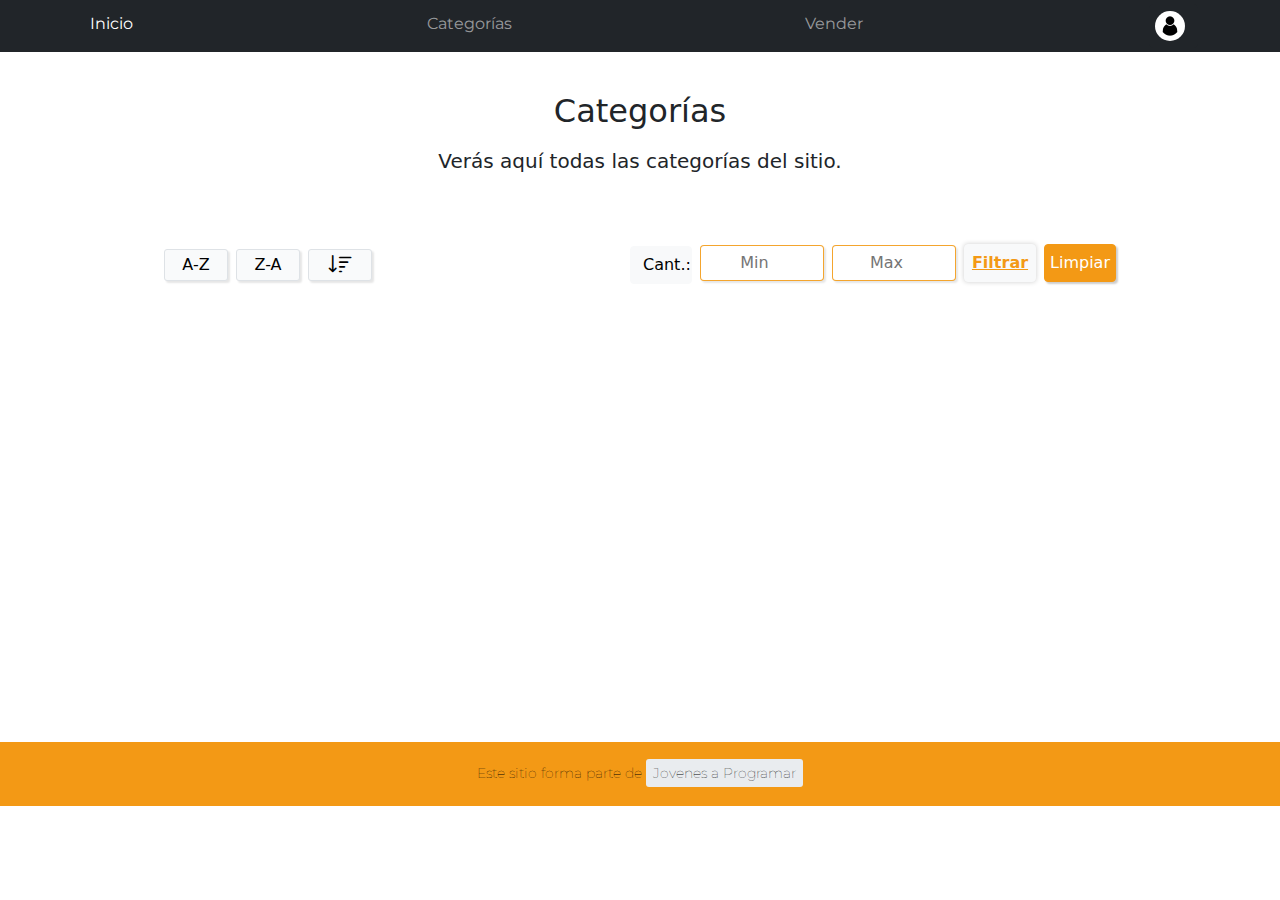
<file: categories.html>
<!DOCTYPE html>
<html lang="es">

<head>
  <meta http-equiv="Content-Type" content="text/html; charset=UTF-8">
  <meta name="viewport" content="width=device-width, initial-scale=1, shrink-to-fit=no">
  <title>eMercado - Todo lo que busques está aquí</title>

  <link href="https://fonts.googleapis.com/css?family=Raleway:300,300i,400,400i,700,700i,900,900i" rel="stylesheet">
  <link rel="stylesheet" href="https://cdn.jsdelivr.net/npm/bootstrap-icons@1.10.5/font/bootstrap-icons.css">
  <link href="css/font-awesome.min.css" rel="stylesheet">
  <link href="css/bootstrap.min.css" rel="stylesheet">
  <link href="css/styles.css" rel="stylesheet">
  <link href="css/categories.css" rel="stylesheet">
  <link rel="stylesheet" href="https://cdnjs.cloudflare.com/ajax/libs/font-awesome/6.4.2/css/all.min.css"
    integrity="sha512-z3gLpd7yknf1YoNbCzqRKc4qyor8gaKU1qmn+CShxbuBusANI9QpRohGBreCFkKxLhei6S9CQXFEbbKuqLg0DA=="
    crossorigin="anonymous" referrerpolicy="no-referrer" />
</head>

<body>

  <!-- START OF NAV SECTION -->


  <nav class="navbar navbar-expand-lg navbar-dark bg-dark p-1">
    <div class="container">
      <button class="navbar-toggler" type="button" data-bs-toggle="collapse" data-bs-target="#navbarNav"
        aria-controls="navbarNav" aria-expanded="false" aria-label="Toggle navigation">
        <span class="navbar-toggler-icon"></span>
      </button>
      <div class="collapse navbar-collapse" id="navbarNav">
        <ul class="navbar-nav w-100 justify-content-between">
          <li class="nav-item">
            <a class="nav-link active" href="index.html">Inicio</a>
          </li>
          <li class="nav-item">
            <a class="nav-link" href="categories.html">Categorías</a>
          </li>
          <li class="nav-item">
            <a class="nav-link" href="sell.html">Vender</a>
          </li>
          <li class="nav-item dropdown">
            <a class="btn btn-dark" data-bs-toggle="dropdown" aria-expanded="false" style="display: flex; gap: 0.3em; padding-left: 0px; ">
              <span id="nombreNav"></span>
              <span id="miniImagenPerfil"></span>
            </a>
            <ul class="dropdown-menu dropdown-menu-dark">
              <li><a class="dropdown-item" href="my-profile.html">Mi perfil</a></li>
              <li><a class="dropdown-item" href="cart.html">Mi carrito</a></li>
              <li><hr class="dropdown-divider"></li>
              <li><a id="logout" class="dropdown-item" href="#">Cerrar sesión</a></li>
            
                <input type="checkbox" id="toggle">
                <label for="toggle" id="label_toggle"><i class="fa-solid fa-moon"></i></label>
              
                <input type="checkbox" id="toggle2">
                <label for="toggle2" id="label_toggle2"><i class="fa-solid fa-sun"></i></label>
              </li>
              <li>
                <div class="contenedor"></div>
              </li>
            </ul>
          </li>
        </ul>
      </div>
    </div>
  </nav>
  <!-- END OF NAV SECTION -->

  <!-- START OF MAIN SECTION-->
  <main class="pb-5">
    <div class="text-center p-4">
      <h2>Categorías</h2>
      <p class="lead">Verás aquí todas las categorías del sitio.</p>
    </div>

    <!-- filters-->
    <div id="filers-btn"
      class="m-auto w-75 mt-4 d-flex flex-column flex-md-row justify-content-between align-items-center">
      <div class="d-flex flex-row align-items-center ">
        <input type="radio" class="btn-check" name="options">
        <label id="sortAsc" class="btn btn-light active mx-1 col-md-1 border mt-1" for="sortAsc" data-toggle="tooltip"
          data-placement="top" title="Ordenar desde la A a la Z">A-Z</label>
        <input type="radio" class="btn-check" name="options">
        <label id="sortDesc" class="btn btn-light active mx-1 col-md-1 border mt-1" for="sortDesc" data-toggle="tooltip"
          data-placement="top" title="Ordenar desde la Z a la A">Z-A</label>
        <input type="radio" class="btn-check" name="options" checked>
        <label id="sortByCount" class="btn btn-light active mx-1 col-md-1 border mt-1" for="sortByCount"
          data-toggle="tooltip" data-placement="top" title="Ordenar por relevancia"><i class="bi bi-sort-down"
            style="font-size: 25px;"></i></label>
      </div>
      <div class="d-flex flex-column flex-md-row align-items-center justify-content-md-end">
        <label for="cantidad" class="btn btn-light mx-1 col-md-1 custom-label mt-1 ">Cant.:</label>
        <input type="number" placeholder="Min" class="m-auto btn btn-light mx-1 col-md-2 custom-input"
          id="rangeFilterCountMin">
        <input type="number" placeholder="Max" class="m-auto btn btn-light mx-1 col-md-2 custom-input"
          id="rangeFilterCountMax">
        <button id="rangeFilterCount"
          class="btn btn-light mx-1 col-md-1 mt-1 d-flex align-items-center justify-content-center">Filtrar</button>
        <button id="clearRangeFilter"
          class="btn btn-light mx-1 col-md-1 mt-1 d-flex align-items-center justify-content-center">Limpiar</button>
      </div>
    </div>

    <!-- categories -->

    <div class="row">
      <div class="list-group" id="cat-list-container">
      </div>
    </div>

  </main>

  <!-- END OF MAIN SECTION -->

  <!--  START OF FOOTER SECTION -->
  <footer class="text-muted">
    <div class="container">
      <p> Este sitio forma parte de <a href="https://jovenesaprogramar.edu.uy/" target="_blank">Jovenes a Programar</a>
    </div>
  </footer>
  <!-- END OF FOOTER SECTION -->


  <div id="spinner-wrapper">
    <div class="lds-ring">
      <div></div>
      <div></div>
      <div></div>
      <div></div>
    </div>
  </div>

  <script src="js/bootstrap.bundle.min.js"></script>
  <script src="js/init.js"></script>
  <script src="js/categories.js"></script>
  <script src="js\logout.js"></script>
</body>

</html>
</file>
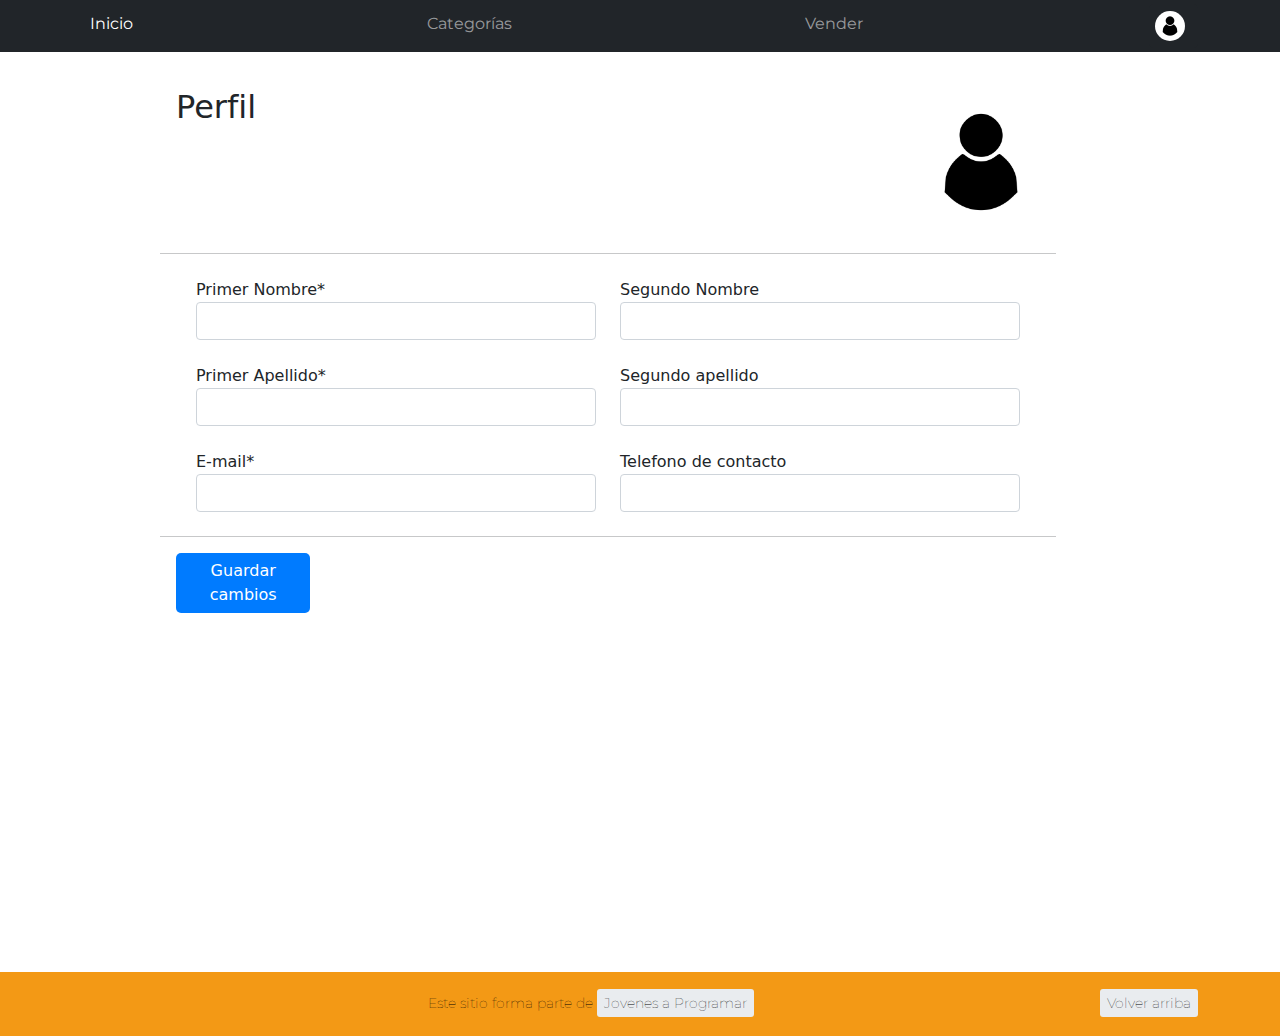
<file: my-profile.html>
<!DOCTYPE html>
<html lang="es">

<head>
  <meta http-equiv="Content-Type" content="text/html; charset=UTF-8">
  <meta name="viewport" content="width=device-width, initial-scale=1, shrink-to-fit=no">
  <title>eMercado - Todo lo que busques está aquí</title>
  <link href="https://fonts.googleapis.com/css?family=Raleway:300,300i,400,400i,700,700i,900,900i" rel="stylesheet">
  <link href="css/bootstrap.min.css" rel="stylesheet">
  <link href="css/styles.css" rel="stylesheet">
  <link rel="stylesheet" href="https://cdnjs.cloudflare.com/ajax/libs/font-awesome/6.4.2/css/all.min.css"
    integrity="sha512-z3gLpd7yknf1YoNbCzqRKc4qyor8gaKU1qmn+CShxbuBusANI9QpRohGBreCFkKxLhei6S9CQXFEbbKuqLg0DA=="
    crossorigin="anonymous" referrerpolicy="no-referrer" />
 
  <link rel="stylesheet" href="css/my-profile.css">
  <link rel="stylesheet" href="https://cdnjs.cloudflare.com/ajax/libs/font-awesome/6.4.2/css/all.min.css"
    integrity="sha512-z3gLpd7yknf1YoNbCzqRKc4qyor8gaKU1qmn+CShxbuBusANI9QpRohGBreCFkKxLhei6S9CQXFEbbKuqLg0DA=="
    crossorigin="anonymous" referrerpolicy="no-referrer" />

</head>

<body>
 <!-- START OF NAV SECTION -->


 <nav class="navbar navbar-expand-lg navbar-dark bg-dark p-1">
  <div class="container">
    <button class="navbar-toggler" type="button" data-bs-toggle="collapse" data-bs-target="#navbarNav"
      aria-controls="navbarNav" aria-expanded="false" aria-label="Toggle navigation">
      <span class="navbar-toggler-icon"></span>
    </button>
    <div class="collapse navbar-collapse" id="navbarNav">
      <ul class="navbar-nav w-100 justify-content-between">
        <li class="nav-item">
          <a class="nav-link active" href="index.html">Inicio</a>
        </li>
        <li class="nav-item">
          <a class="nav-link" href="categories.html">Categorías</a>
        </li>
        <li class="nav-item">
          <a class="nav-link" href="sell.html">Vender</a>
        </li>
        <li class="nav-item dropdown">
          <a class="btn btn-dark" data-bs-toggle="dropdown" aria-expanded="false" style="display: flex; gap: 0.3em; padding-left: 0px; ">
            <span id="nombreNav"></span>
            <span id="miniImagenPerfil"></span>
          </a>
          <ul class="dropdown-menu dropdown-menu-dark">
            <li><a class="dropdown-item" href="my-profile.html">Mi perfil</a></li>
            <li><a class="dropdown-item" href="cart.html">Mi carrito</a></li>
            <li><hr class="dropdown-divider"></li>
            <li><a id="logout" class="dropdown-item" href="#">Cerrar sesión</a></li>
          
              <input type="checkbox" id="toggle">
              <label for="toggle" id="label_toggle"><i class="fa-solid fa-moon"></i></label>
            
              <input type="checkbox" id="toggle2">
              <label for="toggle2" id="label_toggle2"><i class="fa-solid fa-sun"></i></label>
            </li>
            <li>
              <div class="contenedor"></div>
            </li>
          </ul>
        </li>
      </ul>
    </div>
  </div>
</nav>
<!-- END OF NAV SECTION -->
  <main class="vh-100">
    <div id="divDatos">
  <div class="d-flex justify-content-between">

    <h2>Perfil</h2>
    <div id="imageContainer" class="profileImageContainer">
    <div id="imagearea" class="w-100 d-flex justify-content-end">

    </div>

    <div>
      <div id="imageButtons" class="dropdown imageButtons btn btn-outline-dark">

        <div class="w-100 btn text-white dropdownContainer" id="editarImagen" for="imagen" type="button" data-bs-toggle="dropdown" aria-expanded="false">
          <div><svg xmlns="http://www.w3.org/2000/svg" width="16" height="16" fill="currentColor" class="bi bi-camera-fill" viewBox="0 0 16 16">
            <path d="M10.5 8.5a2.5 2.5 0 1 1-5 0 2.5 2.5 0 0 1 5 0z"/>
            <path d="M2 4a2 2 0 0 0-2 2v6a2 2 0 0 0 2 2h12a2 2 0 0 0 2-2V6a2 2 0 0 0-2-2h-1.172a2 2 0 0 1-1.414-.586l-.828-.828A2 2 0 0 0 9.172 2H6.828a2 2 0 0 0-1.414.586l-.828.828A2 2 0 0 1 3.172 4H2zm.5 2a.5.5 0 1 1 0-1 .5.5 0 0 1 0 1zm9 2.5a3.5 3.5 0 1 1-7 0 3.5 3.5 0 0 1 7 0z"/>
          </svg></div>
         <div>Cambiar foto de perfil</div>
        </div>

        <ul class="dropdown-menu">
          <li>
            <a class="dropdown-item" href="#">
              <label for="imagen">
                Cargar foto
              </label>
            </a>
            <input type="file" class="form-control d-none" id="imagen" >
          </li>
          <li><a  id="botonBorrarImagen" class="dropdown-item" href="#">Eliminar foto</a></li>
        </ul>
      </div>
  </div>
  </div>
</div>

    <hr>

    <div class="row m-4">
      <div class="col-6" id="div1">
        <label>Primer Nombre*</label>
        <input type="text" class="form-control" aria-label="First name" id="primerNombre">
      </div>
      <div class="col-6">
        <label>Segundo Nombre</label>
        <input type="text" class="form-control"  id="segundoNombre">
      </div>
    </div>
    <div class="row m-4" id="div2">
      <div class="col-6">
        <label>Primer Apellido*</label>
        <input type="text" class="form-control"   id="primerApellido">
      </div>
      <div class="col-6">
        <label>Segundo apellido</label>
        <input type="text" class="form-control"   id="segundoApellido">
      </div>
    </div>
    <div class="row m-4" id="div3">
      <div class="col-6">
        <label>E-mail*</label>
        <input type="text" class="form-control"  id="emailContacto">
      </div>
      <div class="col-6">
        <label>Telefono de contacto</label>
        <input type="number" class="form-control"  id="contacto">
      </div>
    </div>


    <hr>

    <button id="btnPerfil">Guardar cambios</button>
    </div>
  </div>
  </main>

  <!--  START OF FOOTER SECTION  -->
  <footer class="text-muted">
    <div class="container">
      <p class="float-end">
        <a href="#">Volver arriba</a>
      </p>
      <p>Este sitio forma parte de <a href="https://jovenesaprogramar.edu.uy/" target="_blank">Jovenes a Programar</a>
      </p>
    </div>
  </footer>

  <!--  END OF FOOTER SECTION  -->
  <script src="js/bootstrap.bundle.min.js"></script>
  <script src="js/init.js"></script>
  <script src="js/my-profile.js"></script>
  <script src="js/logout.js"></script>

</body>

</html>
</file>
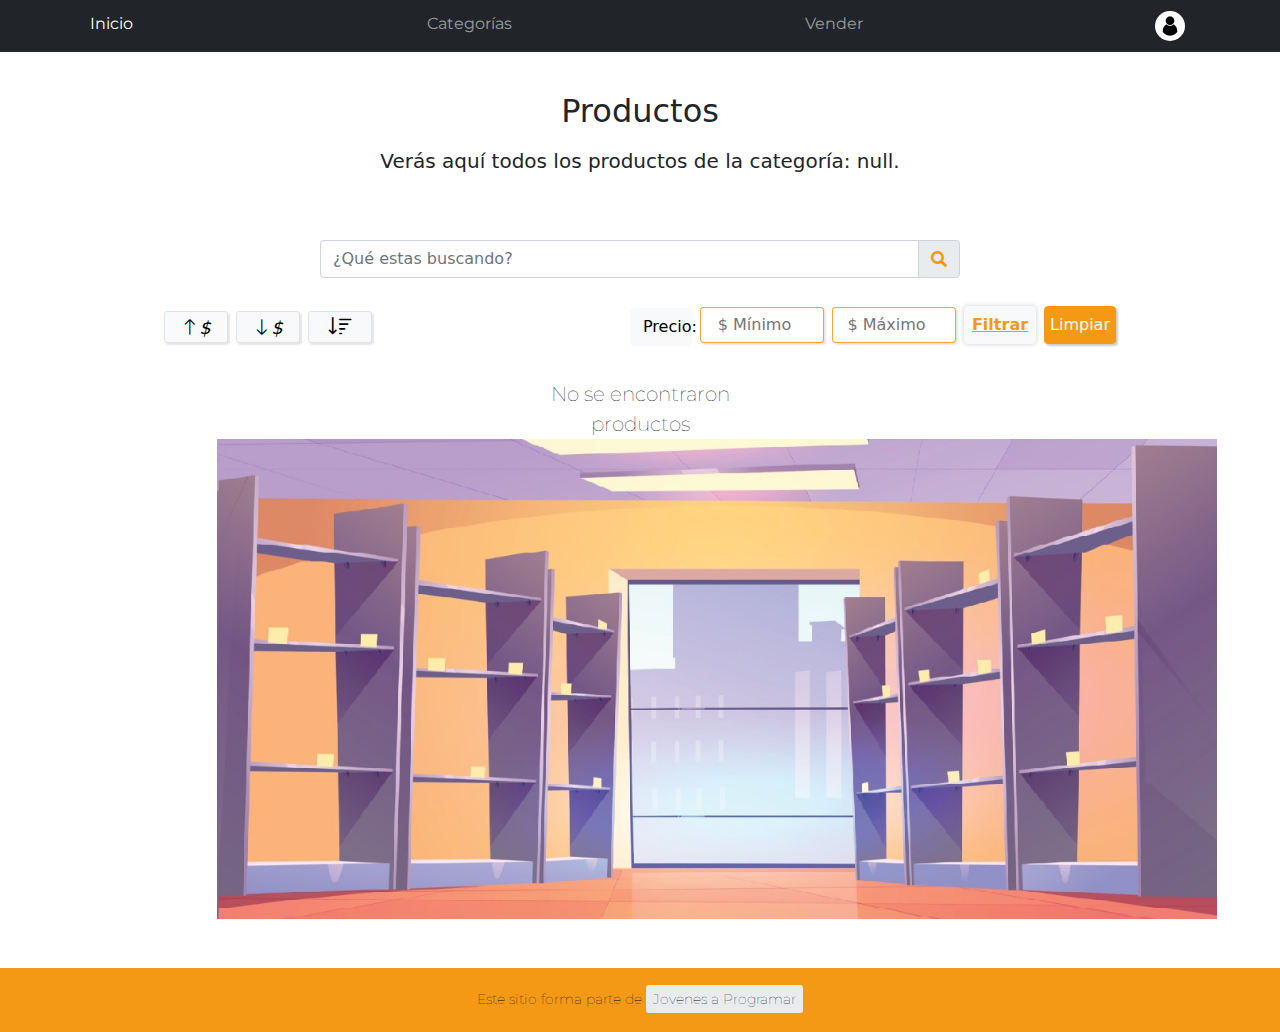
<file: products.html>
<!DOCTYPE html>
<html lang="es">

<head>
  <meta http-equiv="Content-Type" content="text/html; charset=UTF-8">
  <meta name="viewport" content="width=device-width, initial-scale=1, shrink-to-fit=no">
  <title>eMercado - Todo lo que busques está aquí</title>
  <link href="https://fonts.googleapis.com/css?family=Raleway:300,300i,400,400i,700,700i,900,900i" rel="stylesheet">
  <link rel="stylesheet" href="https://cdn.jsdelivr.net/npm/bootstrap-icons@1.10.5/font/bootstrap-icons.css">
  <link href="css/font-awesome.min.css" rel="stylesheet">
  <link href="css/bootstrap.min.css" rel="stylesheet">
  <link href="css/styles.css" rel="stylesheet">
  <link rel="stylesheet" href="css/products.css">
  <link rel="stylesheet" href="https://cdnjs.cloudflare.com/ajax/libs/font-awesome/6.4.2/css/all.min.css"
    integrity="sha512-z3gLpd7yknf1YoNbCzqRKc4qyor8gaKU1qmn+CShxbuBusANI9QpRohGBreCFkKxLhei6S9CQXFEbbKuqLg0DA=="
    crossorigin="anonymous" referrerpolicy="no-referrer" />
</head>

<body>


<!-- START OF NAV SECTION -->


<nav class="navbar navbar-expand-lg navbar-dark bg-dark p-1">
  <div class="container">
    <button class="navbar-toggler" type="button" data-bs-toggle="collapse" data-bs-target="#navbarNav"
      aria-controls="navbarNav" aria-expanded="false" aria-label="Toggle navigation">
      <span class="navbar-toggler-icon"></span>
    </button>
    <div class="collapse navbar-collapse" id="navbarNav">
      <ul class="navbar-nav w-100 justify-content-between">
        <li class="nav-item">
          <a class="nav-link active" href="index.html">Inicio</a>
        </li>
        <li class="nav-item">
          <a class="nav-link" href="categories.html">Categorías</a>
        </li>
        <li class="nav-item">
          <a class="nav-link" href="sell.html">Vender</a>
        </li>
        <li class="nav-item dropdown">
          <a class="btn btn-dark" data-bs-toggle="dropdown" aria-expanded="false" style="display: flex; gap: 0.3em; padding-left: 0px; ">
            <span id="nombreNav"></span>
            <span id="miniImagenPerfil"></span>
          </a>
          <ul class="dropdown-menu dropdown-menu-dark">
            <li><a class="dropdown-item" href="my-profile.html">Mi perfil</a></li>
            <li><a class="dropdown-item" href="cart.html">Mi carrito</a></li>
            <li><hr class="dropdown-divider"></li>
            <li><a id="logout" class="dropdown-item" href="#">Cerrar sesión</a></li>
          
              <input type="checkbox" id="toggle">
              <label for="toggle" id="label_toggle"><i class="fa-solid fa-moon"></i></label>
            
              <input type="checkbox" id="toggle2">
              <label for="toggle2" id="label_toggle2"><i class="fa-solid fa-sun"></i></label>
            </li>
            <li>
              <div class="contenedor"></div>
            </li>
          </ul>
        </li>
      </ul>
    </div>
  </div>
</nav>
<!-- END OF NAV SECTION -->


  <!-- START OF MAIN SECTION -->

  <main class="pb-5">

    <div class="text-center p-4">
      <h2>Productos</h2>
      <p class="lead" id="nombreCat"></p>
    </div>

    <!-- filters -->
    <div id="filters-container">
      <div class="input-group rounded m-auto pt-4 w-50 " id="filters-search">
        <input type="search" id="buscar" class="form-control" onkeyup="buscarProductos()"
          placeholder="¿Qué estas buscando?" aria-label="Search" aria-describedby="search-addon" />

        <span class="input-group-text" id="search-icon">
          <i class="fas fa-search"></i>
        </span>
      </div>

      <div id="filers-btn"
        class="m-auto w-75 mt-4 d-flex flex-column flex-md-row justify-content-between align-items-center">
        <!-- Los primeros tres labels alineados a la izquierda -->
        <div class="d-flex flex-row align-items-center ">
          <label id="ascendente" class="btn btn-light active mx-1 col-12 col-md-1 border mt-1" data-toggle="tooltip"
            data-placement="top" title="Ordenar por menor precio">
            <i class="bi-arrow-up" style="font-size: 18px;">$</i>
          </label>

          <label id="descendente" class="btn btn-light mx-1 col-12 col-md-1 border mt-1" data-toggle="tooltip"
            data-placement="top" title="Ordenar por mayor precio">
            <i class="bi-arrow-down" style="font-size: 18px;">$</i>
          </label>

          <label id="relevancia" class="btn btn-light mx-1 col-12 col-md-1 border mt-1" data-toggle="tooltip"
            data-placement="top" title="Ordenar por relevancia">
            <i class="bi bi-sort-down" style="font-size: 25px;"></i>
          </label>
        </div>

        <!-- Los siguientes elementos alineados a la derecha -->
        <div class="d-flex flex-column flex-md-row align-items-center justify-content-md-end">
          <label for="precio" class="btn btn-light mx-1 col-12 col-md-1 custom-label mt-1 ">Precio:</label>
          <input type="number" placeholder="$ Mínimo" class="m-auto btn btn-light mx-1 col-12 col-md-2 custom-input"
            id="precioMinimo">
          <input type="number" placeholder="$ Máximo" class="m-auto btn btn-light mx-1 col-12 col-md-2 custom-input"
            id="precioMaximo">
          <label id="rangoPrecio"
            class="btn btn-light mx-1 col-12 col-md-1 mt-1 d-flex align-items-center justify-content-center">Filtrar</label>
          <label id="limpiarFiltros"
            class="btn btn-light mx-1 col-12 col-md-1 mt-1 d-flex align-items-center justify-content-center">Limpiar</label>
        </div>
      </div>


      <!-- products list-->
      <div class="container container-products card" id="container-cards">
        <div class="row row-cols-1 row-cols-md-4 g-3 col-16" id="container-content">
        </div>
      </div>
  </main>

  <!-- START OF FOOTER SECTION -->
  <footer class="text-muted">
    <div class="container">
      <p> Este sitio forma parte de <a href="https://jovenesaprogramar.edu.uy/" target="_blank">Jovenes a Programar</a>
    </div>
  </footer>
  <!-- END OF FOOTER SECTION -->

  <script src="js/bootstrap.bundle.min.js"></script>
  <script src="js/init.js"></script>
  <script src="js/products.js"></script>
  <script src="js/logout.js"></script>
  <script src="js/product-info.js"></script>
</body>

</html>
</file>
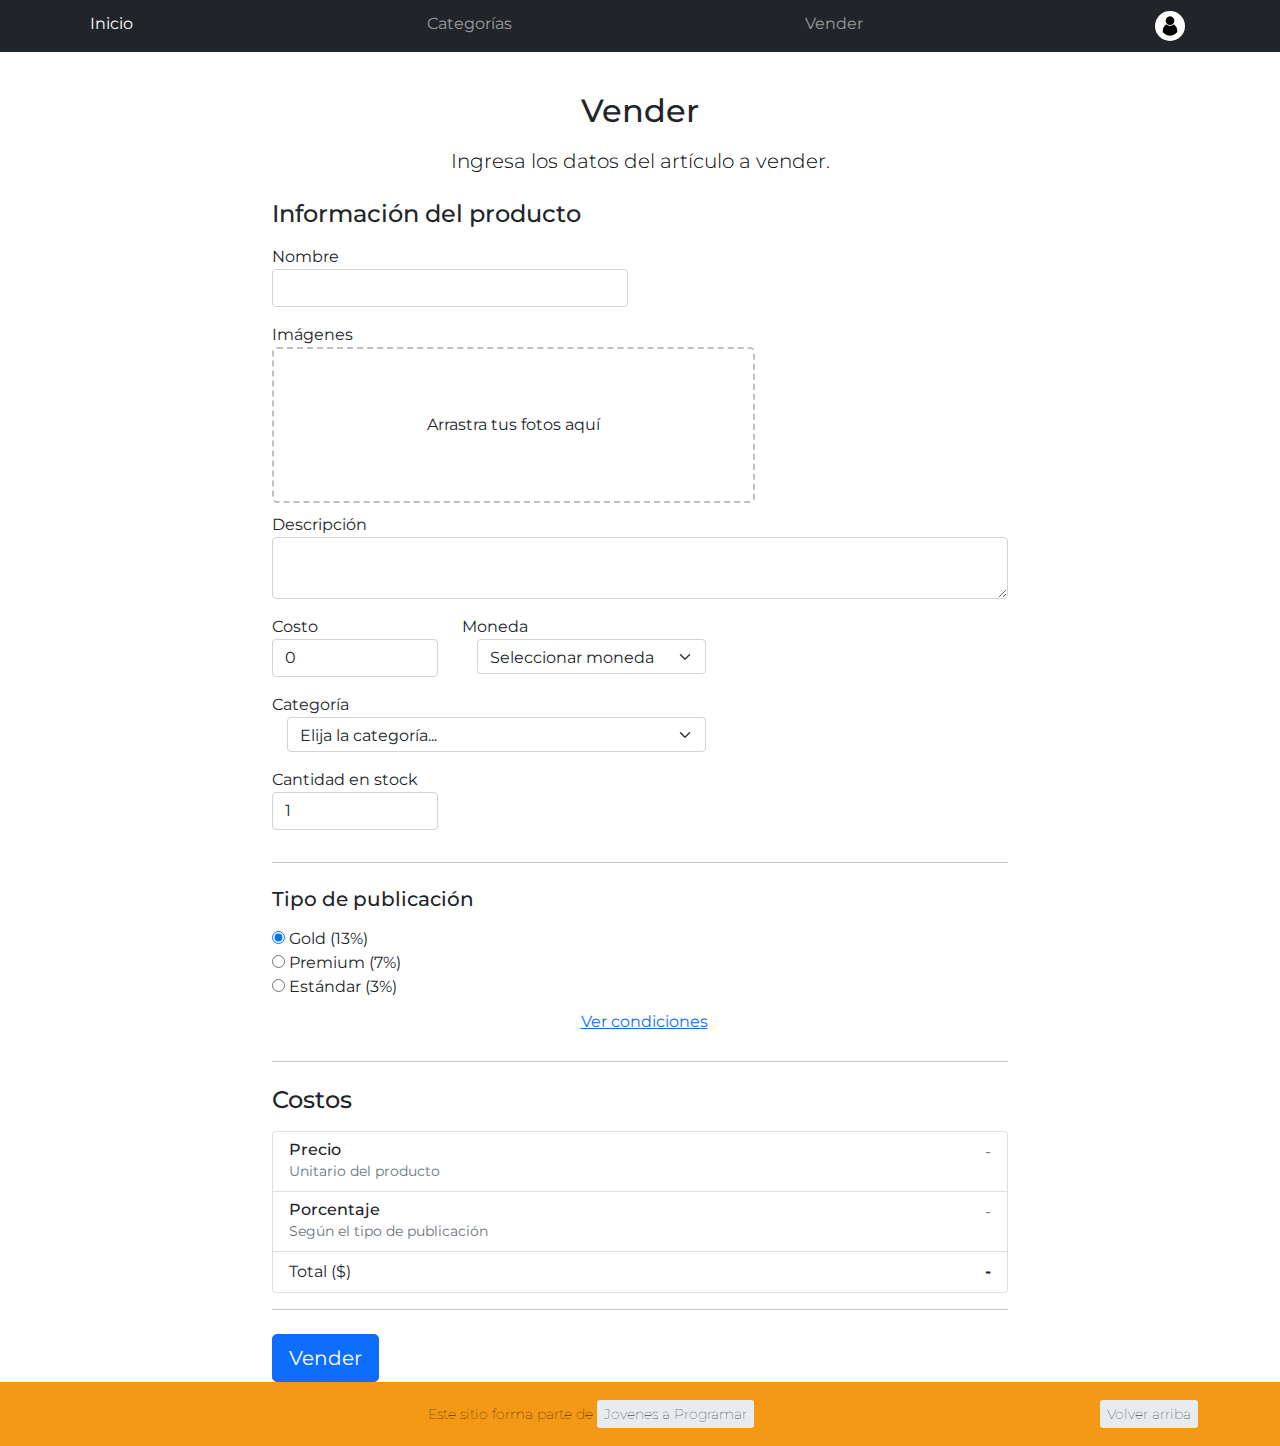
<file: sell.html>
<!DOCTYPE html>
<html lang="es">

<head>
  <meta http-equiv="Content-Type" content="text/html; charset=UTF-8">
  <meta name="viewport" content="width=device-width, initial-scale=1, shrink-to-fit=no">
  <title>eMercado - Todo lo que busques está aquí</title>
  <link href="https://fonts.googleapis.com/css?family=Raleway:300,300i,400,400i,700,700i,900,900i" rel="stylesheet">
  <link href="css/bootstrap.min.css" rel="stylesheet">
  <link href="css/dropzone.css" rel="stylesheet">
  <link href="css/styles.css" rel="stylesheet">
  <link rel="stylesheet" href="https://cdnjs.cloudflare.com/ajax/libs/font-awesome/6.4.2/css/all.min.css" integrity="sha512-z3gLpd7yknf1YoNbCzqRKc4qyor8gaKU1qmn+CShxbuBusANI9QpRohGBreCFkKxLhei6S9CQXFEbbKuqLg0DA==" crossorigin="anonymous" referrerpolicy="no-referrer" />
</head>

<body>
  <!-- START OF NAV SECTION -->


  <nav class="navbar navbar-expand-lg navbar-dark bg-dark p-1">
    <div class="container">
      <button class="navbar-toggler" type="button" data-bs-toggle="collapse" data-bs-target="#navbarNav"
        aria-controls="navbarNav" aria-expanded="false" aria-label="Toggle navigation">
        <span class="navbar-toggler-icon"></span>
      </button>
      <div class="collapse navbar-collapse" id="navbarNav">
        <ul class="navbar-nav w-100 justify-content-between">
          <li class="nav-item">
            <a class="nav-link active" href="index.html">Inicio</a>
          </li>
          <li class="nav-item">
            <a class="nav-link" href="categories.html">Categorías</a>
          </li>
          <li class="nav-item">
            <a class="nav-link" href="sell.html">Vender</a>
          </li>
          <li class="nav-item dropdown">
            <a class="btn btn-dark" data-bs-toggle="dropdown" aria-expanded="false" style="display: flex; gap: 0.3em; padding-left: 0px; ">
              <span id="nombreNav"></span>
              <span id="miniImagenPerfil"></span>
            </a>
            <ul class="dropdown-menu dropdown-menu-dark">
              <li><a class="dropdown-item" href="my-profile.html">Mi perfil</a></li>
              <li><a class="dropdown-item" href="cart.html">Mi carrito</a></li>
              <li><hr class="dropdown-divider"></li>
              <li><a id="logout" class="dropdown-item" href="#">Cerrar sesión</a></li>
            
                <input type="checkbox" id="toggle">
                <label for="toggle" id="label_toggle"><i class="fa-solid fa-moon"></i></label>
              
                <input type="checkbox" id="toggle2">
                <label for="toggle2" id="label_toggle2"><i class="fa-solid fa-sun"></i></label>
              </li>
              <li>
                <div class="contenedor"></div>
              </li>
            </ul>
          </li>
        </ul>
      </div>
    </div>
  </nav>
  <!-- END OF NAV SECTION -->
  <div class="container">
    <div class="text-center p-4">
      <h2>Vender</h2>
      <p class="lead">Ingresa los datos del artículo a vender.</p>
    </div>
    <div class="row justify-content-md-center">
      <div class="col-md-8 order-md-1">
        <h4 class="mb-3">Información del producto</h4>
        <form class="needs-validation" id="sell-info">
          <div class="row">
            <div class="col-md-6 mb-3">
              <label for="productName">Nombre</label>
              <input type="text" class="form-control" id="productName" value="" name="productName">
              <div class="invalid-feedback">
                Ingresa un nombre
              </div>
            </div>
          </div>
          <div class="row">
            <div class="col-md-8 order-md-1">
              <label>Imágenes</label>
              <div class="needsclick dz-clickable" id="file-upload">
                <div class="dz-message needsclick">
                  Arrastra tus fotos aquí<br>
                </div>
              </div>
            </div>
          </div>
          <div class="row">
            <div class="col-md-12 mb-3">
              <label for="productDescription">Descripción</label>
              <textarea name="productDescription" class="form-control" id="productDescription"></textarea>
            </div>
          </div>
          <div class="row">
            <div class="col-md-3 mb-3">
              <label for="productCostInput">Costo</label>
              <input type="number" name="productCostInput" class="form-control" id="productCostInput" placeholder="" required="" value="0"
                min="0">
              <div class="invalid-feedback">
                El costo debe ser mayor que 0.
              </div>
            </div>
            <div class="col-md-4 mb-3">
              <label for="productCurrency">Moneda</label>
              <select name="productCurrency" class="form-select custom-select d-block w-100" id="productCurrency" required>
                <option value="" hidden selected>Seleccionar moneda</option>
                <option>Pesos Uruguayos (UYU)</option>
                <option>Dólares (USD)</option>
              </select>
              <div class="invalid-feedback">
                Ingresa una categoría válida.
              </div>
            </div>
          </div>
          <div class="row">
            <div class="col-md-7 mb-3">
              <label for="productCategory">Categoría</label>
              <select name="productCategory" class="custom-select form-select d-block w-100" id="productCategory">
                <option value="">Elija la categoría...</option>
                <option>Autos</option>
                <option>Juguetes</option>
                <option>Muebles</option>
                <option>Herramientas</option>
                <option>Computadoras</option>
                <option>Vestimenta</option>
              </select>
              <div class="invalid-feedback">
                Por favor ingresa una categoría válida.
              </div>
            </div>
          </div>
          <div class="row">
            <div class="col-md-3 mb-3">
              <label for="productCountInput">Cantidad en stock</label>
              <input type="number" name="productCountInput" class="form-control" id="productCountInput"  required value="1"
                min="0">
              <div class="invalid-feedback">
                La cantidad es requerida.
              </div>
            </div>
          </div>
          <hr class="mb-4">
          <h5 class="mb-3">Tipo de publicación</h5>
          <div class="d-block my-3">
            <div class="custom-control custom-radio">
              <input id="goldradio" name="publicationType" type="radio" class="custom-control-input" checked=""
                required="">
              <label class="custom-control-label" for="goldradio">Gold (13%)</label>
            </div>
            <div class="custom-control custom-radio">
              <input id="premiumradio" name="publicationType" type="radio" class="custom-control-input" required="">
              <label class="custom-control-label" for="premiumradio">Premium (7%)</label>
            </div>
            <div class="custom-control custom-radio">
              <input id="standardradio" name="publicationType" type="radio" class="custom-control-input" required="">
              <label class="custom-control-label" for="standardradio">Estándar (3%)</label>
            </div>
            <div class="row">
              <button type="button" class="m-1 btn btn-link" data-bs-toggle="modal"
                data-bs-target="#contidionsModal">Ver
                condiciones</button>
            </div>
          </div>
          <hr class="mb-4">
          <h4 class="mb-3">Costos</h4>
          <ul class="list-group mb-3">
            <li class="list-group-item d-flex justify-content-between lh-condensed">
              <div>
                <h6 class="my-0">Precio</h6>
                <small class="text-muted">Unitario del producto</small>
              </div>
              <span class="text-muted" id="productCostText">-</span>
            </li>
            <li class="list-group-item d-flex justify-content-between lh-condensed">
              <div>
                <h6 class="my-0">Porcentaje</h6>
                <small class="text-muted">Según el tipo de publicación</small>
              </div>
              <span class="text-muted" id="comissionText">-</span>
            </li>
            <li class="list-group-item d-flex justify-content-between">
              <span>Total ($)</span>
              <strong id="totalCostText">-</strong>
            </li>
          </ul>
          <hr class="mb-4">
          <button class="btn btn-primary btn-lg" type="submit">Vender</button>
        </form>
      </div>
    </div>
  </div>
  <footer class="text-muted">
    <div class="container">
      <p class="float-end">
        <a href="#">Volver arriba</a>
      </p>
      <p>Este sitio forma parte de <a href="https://jovenesaprogramar.edu.uy/" target="_blank">Jovenes a Programar</a></p>
    </div>
  </footer>

  <div class="alert alert-primary-dismissible fade" id="alertResult" role="alert">
    <span id="resultSpan"></span>
  </div>

  <div class="modal fade" tabindex="-1" role="dialog" id="contidionsModal">
    <div class="modal-dialog" role="document">
      <div class="modal-content">
        <div class="modal-header">
          <h5 class="modal-title">Condiciones de publicación</h5>
        </div>
        <div class="modal-body">
          <div class="container">
            <div class="row">
              <h5 class="text-warning">Gold (13%)</h5>
              <p class="muted text-justify">Tu producto se verá de forma promocionada en portada, además de las
                condiciones de Premium y Estándar.</p>
            </div>
            <hr>
            <div class="row">
              <h5 class="text-primary">Premium (7%)</h5>
              <p class="muted text-justify">Se mostrará el producto en los primeros lugares de resultados de búsqueda,
                así cómo cuando se ingrese a la categoría que pertenezca.</p>
            </div>
            <hr>
            <div class="row">
              <h5 class="text-secondary">Estándar (3%)</h5>
              <p class="muted text-justify">El producto se listará en la categoría correspondiente, así como en los
                resultados de búsquedas que coincidan con las palabras claves en el nombre.</p>
            </div>
          </div>
        </div>
        <div class="modal-footer">
          <button type="button" class="btn btn-primary" data-bs-dismiss="modal">Cerrar</button>
        </div>
      </div>
    </div>
  </div>
  <div id="spinner-wrapper">
    <div class="lds-ring">
      <div></div>
      <div></div>
      <div></div>
      <div></div>
    </div>
  </div>
  <script src="js/bootstrap.bundle.min.js"></script>
  <script src="js/dropzone.js"></script>
  <script src="js/init.js"></script>
  <script src="js/sell.js"></script>
  <script src="js\logout.js"></script>
  
</body>

</html>
</file>
<file: css/styles.css>
@import url('https://fonts.googleapis.com/css2?family=Montserrat:wght@500&display=swap');

.jumbotron,
.card-body,
.container,
.site-header {
  font-family: 'Montserrat', sans-serif;
}

nav a {
  text-decoration: none;
}

.bd-placeholder-img {
  font-size: 1.125rem;
  text-anchor: middle;
  -webkit-user-select: none;
  -moz-user-select: none;
  -ms-user-select: none;
  user-select: none;
}

@media (min-width: 768px) {
  .bd-placeholder-img-lg {
    font-size: 3.5rem;
  }
}

/* Estilos para pantallas grandes (mayores a 768px) */
#ilustracion {
  display: block; 
}

/* Media query para pantallas más pequeñas (768px o menos) */
@media screen and (max-width: 768px) {
  #ilustracion {
    display: none; 
  }
}

/* Estilos para pantallas grandes (mayores a 768px) */
#ilustracionPantallasChicas {
  display: none; 
}

/* Media query para pantallas más pequeñas (768px o menos) */
@media screen and (max-width: 768px) {
  #ilustracionPantallasChicas {
    display: block; 
  }
}

.site-header a {
  color: white;
  transition: ease-in-out color .15s;
}

.site-header .dropdown-menu a {
  color: black;
}

.dropzone {
  border: 2px dashed #0087F7;
  border-radius: 5px;
  background: white;
}

.img-fit {
  max-height: 100%;
}

.alert {
  position: fixed;
  top: 80px;
  width: 50%;
  left: 50%;
  transform: translate(-50%, 0);
}

.lds-ring {
  display: inline-block;
  position: relative;
  width: 64px;
  height: 64px;
  top: 50%;
  left: 50%;
}

.cursor-active {
  cursor: pointer;
}

.left {
  float: left;
  padding: 4px;
  background-color: rgba(255, 255, 255, 0.5);
}

.lds-ring div {
  box-sizing: border-box;
  display: block;
  position: absolute;
  width: 51px;
  height: 51px;
  margin: 6px;
  border: 6px solid #fff;
  border-radius: 50%;
  animation: lds-ring 1.2s cubic-bezier(0.5, 0, 0.5, 1) infinite;
  border-color: #fff transparent transparent transparent;
}

.lds-ring div:nth-child(1) {
  animation-delay: -0.45s;
}

.lds-ring div:nth-child(2) {
  animation-delay: -0.3s;
}

.lds-ring div:nth-child(3) {
  animation-delay: -0.15s;
}

@keyframes lds-ring {
  0% {
    transform: rotate(0deg);
  }

  100% {
    transform: rotate(360deg);
  }
}

.signin {
  width: 100%;
  max-width: 330px;
  padding: 15px;
  margin: auto;
}

#spinner-wrapper {
  position: fixed;
  background-color: rgba(0, 0, 0, 0.5);
  width: 100%;
  height: 100%;
  top: 0;
  left: 0;
  z-index: 1021;
  display: none;
}

main {
  min-height: calc(100vh - 210px);
}


a.custom-card,
a.custom-card:hover {
  color: inherit;
  text-decoration: inherit;
}

.checked {
  color: orange;
}

.buttonpre {
  background-color: rgb(222, 222, 222);
}

footer {
  background-color: #f39915;
  width: 100%;
  height: 4em;
  display: flex;
  flex-direction: column;
  justify-content: center;
  align-items: center;
  position: relative;
}

.text-muted a {
  text-decoration: none;
  color: #000000;
  background-color: #e9ecef;
  border-radius: 3px;
  padding: 5px 7px;
}

footer .container {
  text-align: center;
}


.container p {
  font-family: 'Montserrat', sans-serif;
  color: #000000;
  display: block;
  margin-block-end: 0em;
}

p {
  font-size: 90%;
  font-weight: 1;
}


#label_toggle {
  margin-left: 30px;
  font-size: 1.5em;
  cursor: pointer;


}


#toggle {
  display: none;

}

#label_toggle2 {
  margin-left: 10px;
  font-size: 1.5em;
  cursor: pointer;
  color: yellow;

}

#toggle2 {
  display: none;

}


.no-products-image {
  max-width: 1000px;
  margin-left: -290px;
}


.noProductos {
  font-size: 20px;
}


.table-container {
  margin-bottom: 0;
}

.table-responsive table {
  margin-bottom: 0;
}

.btn-sm {
  width: 100px;
}

.custom-delete-btn {
  cursor: pointer;
  color: inherit;
  padding: 3px 6px;
}

.custom-delete-btn:hover {
  color: red;
  scale: calc(1.15);
}

.form-select {
  height: 35px;
  width: 20vw;
  margin-left: 15px;
}

.botones {
  background-color: orange;
  border-color: orange;
}

.cart-link {
  margin: 30px;
  color: white;
}

#divDatos {
  display: flexbox;
  justify-content: center;
  width: 70%;
  margin-left: 10rem;
  margin-top: 20px;
}

.col {
  margin: 1rem;
}

h2 {
  margin: 1rem;
}

#btnPerfil {
  display: block;
  width: 15%;
  padding: 6px;
  background-color: #007bff;
  color: #fff;
  border: none;
  border-radius: 5px;

  margin: 1rem;
}

.profileImage {
  margin-top: 15px;
  width: 150px;
  height: 150px;
  object-fit: cover;
}

.miniProfileImage {
  width: 30px;
  /* Tamaño deseado para la miniatura */
  height: 30px;
  object-fit: cover;
  /* O 'contain' según tus preferencias */
  border-radius: 50%;
  /* Para hacer una miniatura redonda */
}

.profileImageContainer {
  position: relative;
  display: inline-block;
}


.imageButtons {
  display: flex;
  height: 100%;
  width: 100%;

  align-items: center;

  position: absolute;
  bottom: 0;
  left: 0;
  right: 0;
  text-align: center;
  opacity: 0;
  transition: opacity 0.3s linear;
}

.profileImageContainer:hover .imageButtons {
  opacity: 1;
}
</file>
<file: css/categories.css>
@import url('https://fonts.googleapis.com/css2?family=Montserrat:wght@500&display=swap');

/*#sortAsc,
#sortDesc,
#sortByCount,
#rangeFilterCountMin,
#rangeFilterCountMax,
#rangeFilterCount,
#clearRangeFilter {
  color: #000000;
  font-family: 'Montserrat', sans-serif;
  background-color: #6b6b6b;
  border-radius: 3px;
  padding: 3px 3px;
  max-width: 6em;
  min-width: 6em;
  max-height: 2em;
  min-height: 2em;
  display: flex;
  align-items: center;
  justify-content: center;
}

#filter-container label,
#filter-container input {
  width: 6em ;
  height: 2em;
  display: flex;
  justify-content: center;
  align-items: center;
}


#rangeFilterCountMax::placeholder {
  color: #000000;
}

#rangeFilterCountMin::placeholder {
  color: #000000;
}

#filters-search {
  max-width: 30em;
}

#search-icon {
  background-color: #6b6b6b;
  color: #000000;
}

#filter-container {
  display: flex;
}

#filter-container label {
  background-color: #6b6b6b;
  border-radius: 3px;
  min-width: 6em;
}

#filters {
  display: flex;
  align-items: center;
  justify-content: center;
}

*/
/* Estilos para los elementos dentro de #filers-btn en pantallas de 768px o menos */
@media screen and (max-width: 768px) {
#sortAsc,
#sortDesc,
#sortByCount,
#cantidad,
#rangeFilterCountMin,
#rangeFilterCountMax,
#rangeFilterCount,
#clearRangeFilter {
    width: 100%;
    margin-bottom: 10px;
}

}

#sortAsc,
#sortDesc,
#sortByCount {

  border-radius: 3px;
  padding: 3px 3px;
  max-width: 4em;
  min-width: 4em;
  max-height: 2em;
  min-height: 2em;
  display: flex;
  align-items: center;
  justify-content: center;
  box-shadow: 2px 2px 2px rgba(0, 0, 0, 0.1); /* Sombreado */

}
#rangeFilterCount {
  color: #f39915;
  font-weight: bold;
  text-decoration: underline;
  padding: 6px 35px;
 margin-bottom: 4px;
 box-shadow: 0px 0px 5px rgba(0, 0, 0, 0.2);


 }
#clearRangeFilter {
 background-color: #f39915;
 border-color: #f39915;
 color: #fff;
 padding: 6px 35px;
 margin-bottom: 4px;
 box-shadow: 2px 2px 2px rgba(0, 0, 0, 0.2); /* Sombreado */

}

.custom-input {
  border-color: #f39a15e4;
  background-color: #fff; /* Cambia el color de fondo */
  padding: 5px;
  margin: 0 auto;
  box-shadow: 2px 2px 2px rgba(0, 0, 0, 0.1); /* Sombreado */


}



/*Cat-list*/


#cat-list-container {
  width: 70%;
}

.col {
  flex: 0 0 0%;
}

.row {
  display: flex;
  justify-content: center;
}

.list-group-item .row {
  display: flex;
  justify-content: center;
  align-items: center;
}

.list-group-item .col-3 {
  flex: 0 0 auto;
}

.list-group-item .col {
  flex: 1;
}

.img-thumbnail {
  border: none;
  border-radius: 5px;
}



/* ScrollBar*/

body {
  --sb-track-color: #a0a0a0;
  --sb-thumb-color: #6b6b6b;
  --sb-size: 11px;

  scrollbar-color: var(--sb-thumb-color) var(--sb-track-color);
}

body::-webkit-scrollbar {
  width: var(--sb-size)
}

body::-webkit-scrollbar-track {
  background: var(--sb-track-color);
}

body::-webkit-scrollbar-thumb {
  background: var(--sb-thumb-color);
  border-radius: 20px;
}


#label_toggle {
  margin-left: 30px;
  font-size: 1.5em;
  cursor: pointer;

}


#toggle {
display: none;

}

#label_toggle2 {
  margin-left: 10px;
  font-size: 1.5em;
  cursor: pointer;
  color: yellow;
}

#toggle2 {
  display: none;

}
</file>
<file: css/my-profile.css>
.bd-placeholder-img {
    font-size: 1.125rem;
    text-anchor: middle;
    -webkit-user-select: none;
    -moz-user-select: none;
    -ms-user-select: none;
    user-select: none;
  }

  @media (min-width: 768px) {
    .bd-placeholder-img-lg {
      font-size: 3.5rem;
    }
  }
</file>
<file: css/products.css>
@import url('https://fonts.googleapis.com/css2?family=Montserrat:wght@500&display=swap');

.div-products {
  transition: transform 0.3s;
}

.div-products:hover {
  transform: scale(1.07);
}
/* Media query para pantallas de 768px o menos */

@media screen and (max-width:768px) {
  #ascendente,
  #descendente,
  #relevancia,
  #precio,
  #precioMinimo,
  #precioMaximo,
  #rangoPrecio,
  #limpiarFiltros {
      width: 100%;
      margin-bottom: 10px;
  }

  #container-cards {
    max-width: 100%;
  }

  #container-content {
    max-width: 100%;
    min-width: 100%;
    justify-content: center;
  }

  #container-content #product-cards {
    max-width: 100%;
    min-width: 100%;
  }

  .container {
    padding: 0;
  }
}


#ascendente,
#descendente,
#relevancia {
  border-radius: 3px;
  padding: 3px 3px;
  max-width: 4em;
  min-width: 4em;
  max-height: 2em;
  min-height: 2em;
  display: flex;
  align-items: center;
  justify-content: center;
  box-shadow: 2px 2px 2px rgba(0, 0, 0, 0.1); 
}

.custom-input {
  border-color: #f39a15e4;
  background-color: #fff; 
  padding: 5px;
  margin: 0 auto;
  box-shadow: 2px 2px 2px rgba(0, 0, 0, 0.1); 
}

#rangoPrecio {
  color: #f39915;
  font-weight: bold;
  text-decoration: underline;
  padding: 6px 35px;
 margin-bottom: 4px;
 box-shadow: 0px 0px 5px rgba(0, 0, 0, 0.2);
 }
#limpiarFiltros {
 background-color: #f39915;
 border-color: #f39915;
 color: #fff;
 padding: 6px 35px;
 margin-bottom: 4px;
 box-shadow: 2px 2px 2px rgba(0, 0, 0, 0.2); 
}

#search-icon {
  
  color: #f39915;
}


/*Fin de filtros para Botones e inputs*/


/*Comienzo de filtros para pagina*/


#container-cards {
  border-color: transparent;
  align-items: center;
  max-width: 90%;
  margin-top: 30px;
}

#container-content {
  max-width: 100%;
  min-width: 100%;
  justify-content: center;
  gap: 2em;
}

#product-cards {
  max-width: 25em;
  min-width: 25em;
}


/* Fin de tamaño de containers*/

/* Comienzo de styles para cards */


#card-img {
  border-radius: 2px 2px 0px 0px;
}

#card-text-content {
  padding: 5px;
}

h1,
p {
  font-size: 90%;
  font-weight: 1;
}

#descuento {
  background-color: #f39915;
  padding: 2px;
  margin-top: 3px;
  width: 5em;
  display: flex;
  align-items: center;
  justify-content: center;
  border-radius: 3px;
}



/* Scrollbar*/



body {
  --sb-track-color: #a0a0a0;
  --sb-thumb-color: #6b6b6b;
  --sb-size: 11px;

  scrollbar-color: var(--sb-thumb-color) var(--sb-track-color);
}

body::-webkit-scrollbar {
  width: var(--sb-size)
}

body::-webkit-scrollbar-track {
  background: var(--sb-track-color);
}

body::-webkit-scrollbar-thumb {
  background: var(--sb-thumb-color);
  border-radius: 20px;
}

#label_toggle {
  margin-left: 30px;
  font-size: 1.5em;
  cursor: pointer;

}


#toggle {
display: none;

}

#label_toggle2 {
  margin-left: 10px;
  font-size: 1.5em;
  cursor: pointer;
  color: yellow;
}

#toggle2 {
  display: none;

}
</file>
<file: css/dropzone.css>
/*
 * The MIT License
 * Copyright (c) 2012 Matias Meno <m@tias.me>
 */
.dropzone, .dropzone * {
  box-sizing: border-box; }

.dropzone {
  position: relative; }
  .dropzone .dz-preview {
    position: relative;
    display: inline-block;
    width: 120px;
    margin: 0.5em; }
    .dropzone .dz-preview .dz-progress {
      display: block;
      height: 15px;
      border: 1px solid #aaa; }
      .dropzone .dz-preview .dz-progress .dz-upload {
        display: block;
        height: 100%;
        width: 0;
        background: green; }
    .dropzone .dz-preview .dz-error-message {
      color: red;
      display: none; }
    .dropzone .dz-preview.dz-error .dz-error-message, .dropzone .dz-preview.dz-error .dz-error-mark {
      display: block; }
    .dropzone .dz-preview.dz-success .dz-success-mark {
      display: block; }
    .dropzone .dz-preview .dz-error-mark, .dropzone .dz-preview .dz-success-mark {
      position: absolute;
      display: none;
      left: 30px;
      top: 30px;
      width: 54px;
      height: 58px;
      left: 50%;
      margin-left: -27px; }

@-webkit-keyframes passing-through {
  0% {
    opacity: 0;
    -webkit-transform: translateY(40px);
    -moz-transform: translateY(40px);
    -ms-transform: translateY(40px);
    -o-transform: translateY(40px);
    transform: translateY(40px); }
  30%, 70% {
    opacity: 1;
    -webkit-transform: translateY(0px);
    -moz-transform: translateY(0px);
    -ms-transform: translateY(0px);
    -o-transform: translateY(0px);
    transform: translateY(0px); }
  100% {
    opacity: 0;
    -webkit-transform: translateY(-40px);
    -moz-transform: translateY(-40px);
    -ms-transform: translateY(-40px);
    -o-transform: translateY(-40px);
    transform: translateY(-40px); } }
@-moz-keyframes passing-through {
  0% {
    opacity: 0;
    -webkit-transform: translateY(40px);
    -moz-transform: translateY(40px);
    -ms-transform: translateY(40px);
    -o-transform: translateY(40px);
    transform: translateY(40px); }
  30%, 70% {
    opacity: 1;
    -webkit-transform: translateY(0px);
    -moz-transform: translateY(0px);
    -ms-transform: translateY(0px);
    -o-transform: translateY(0px);
    transform: translateY(0px); }
  100% {
    opacity: 0;
    -webkit-transform: translateY(-40px);
    -moz-transform: translateY(-40px);
    -ms-transform: translateY(-40px);
    -o-transform: translateY(-40px);
    transform: translateY(-40px); } }
@keyframes passing-through {
  0% {
    opacity: 0;
    -webkit-transform: translateY(40px);
    -moz-transform: translateY(40px);
    -ms-transform: translateY(40px);
    -o-transform: translateY(40px);
    transform: translateY(40px); }
  30%, 70% {
    opacity: 1;
    -webkit-transform: translateY(0px);
    -moz-transform: translateY(0px);
    -ms-transform: translateY(0px);
    -o-transform: translateY(0px);
    transform: translateY(0px); }
  100% {
    opacity: 0;
    -webkit-transform: translateY(-40px);
    -moz-transform: translateY(-40px);
    -ms-transform: translateY(-40px);
    -o-transform: translateY(-40px);
    transform: translateY(-40px); } }
@-webkit-keyframes slide-in {
  0% {
    opacity: 0;
    -webkit-transform: translateY(40px);
    -moz-transform: translateY(40px);
    -ms-transform: translateY(40px);
    -o-transform: translateY(40px);
    transform: translateY(40px); }
  30% {
    opacity: 1;
    -webkit-transform: translateY(0px);
    -moz-transform: translateY(0px);
    -ms-transform: translateY(0px);
    -o-transform: translateY(0px);
    transform: translateY(0px); } }
@-moz-keyframes slide-in {
  0% {
    opacity: 0;
    -webkit-transform: translateY(40px);
    -moz-transform: translateY(40px);
    -ms-transform: translateY(40px);
    -o-transform: translateY(40px);
    transform: translateY(40px); }
  30% {
    opacity: 1;
    -webkit-transform: translateY(0px);
    -moz-transform: translateY(0px);
    -ms-transform: translateY(0px);
    -o-transform: translateY(0px);
    transform: translateY(0px); } }
@keyframes slide-in {
  0% {
    opacity: 0;
    -webkit-transform: translateY(40px);
    -moz-transform: translateY(40px);
    -ms-transform: translateY(40px);
    -o-transform: translateY(40px);
    transform: translateY(40px); }
  30% {
    opacity: 1;
    -webkit-transform: translateY(0px);
    -moz-transform: translateY(0px);
    -ms-transform: translateY(0px);
    -o-transform: translateY(0px);
    transform: translateY(0px); } }
@-webkit-keyframes pulse {
  0% {
    -webkit-transform: scale(1);
    -moz-transform: scale(1);
    -ms-transform: scale(1);
    -o-transform: scale(1);
    transform: scale(1); }
  10% {
    -webkit-transform: scale(1.1);
    -moz-transform: scale(1.1);
    -ms-transform: scale(1.1);
    -o-transform: scale(1.1);
    transform: scale(1.1); }
  20% {
    -webkit-transform: scale(1);
    -moz-transform: scale(1);
    -ms-transform: scale(1);
    -o-transform: scale(1);
    transform: scale(1); } }
@-moz-keyframes pulse {
  0% {
    -webkit-transform: scale(1);
    -moz-transform: scale(1);
    -ms-transform: scale(1);
    -o-transform: scale(1);
    transform: scale(1); }
  10% {
    -webkit-transform: scale(1.1);
    -moz-transform: scale(1.1);
    -ms-transform: scale(1.1);
    -o-transform: scale(1.1);
    transform: scale(1.1); }
  20% {
    -webkit-transform: scale(1);
    -moz-transform: scale(1);
    -ms-transform: scale(1);
    -o-transform: scale(1);
    transform: scale(1); } }
@keyframes pulse {
  0% {
    -webkit-transform: scale(1);
    -moz-transform: scale(1);
    -ms-transform: scale(1);
    -o-transform: scale(1);
    transform: scale(1); }
  10% {
    -webkit-transform: scale(1.1);
    -moz-transform: scale(1.1);
    -ms-transform: scale(1.1);
    -o-transform: scale(1.1);
    transform: scale(1.1); }
  20% {
    -webkit-transform: scale(1);
    -moz-transform: scale(1);
    -ms-transform: scale(1);
    -o-transform: scale(1);
    transform: scale(1); } }
#file-upload, #file-upload * {
  box-sizing: border-box; }

#file-upload {
  min-height: 150px;
  border: 2px dashed silver;
  border-radius: 5px;
  background: white;
margin-bottom: 10px;}
  #file-upload.dz-clickable {
    cursor: pointer; }
    #file-upload.dz-clickable * {
      cursor: default; }
    #file-upload.dz-clickable .dz-message, #file-upload.dz-clickable .dz-message * {
      cursor: pointer; }
  #file-upload.dz-started .dz-message {
    display: none; }
  #file-upload.dz-drag-hover {
    border-style: solid; }
    #file-upload.dz-drag-hover .dz-message {
      opacity: 0.5; }
  #file-upload .dz-message {
    text-align: center;
    margin: 4em 0; }
  #file-upload .dz-preview {
    position: relative;
    display: inline-block;
    vertical-align: top;
    margin: 16px;
    min-height: 100px; }
    #file-upload .dz-preview:hover {
      z-index: 1000; }
      #file-upload .dz-preview:hover .dz-details {
        opacity: 1; }
    #file-upload .dz-preview.dz-file-preview .dz-image {
      border-radius: 20px;
      background: #999;
      background: linear-gradient(to bottom, #eee, #ddd); }
    #file-upload .dz-preview.dz-file-preview .dz-details {
      opacity: 1; }
    #file-upload .dz-preview.dz-image-preview {
      background: white; }
      #file-upload .dz-preview.dz-image-preview .dz-details {
        -webkit-transition: opacity 0.2s linear;
        -moz-transition: opacity 0.2s linear;
        -ms-transition: opacity 0.2s linear;
        -o-transition: opacity 0.2s linear;
        transition: opacity 0.2s linear; }
    #file-upload .dz-preview .dz-remove {
      font-size: 14px;
      text-align: center;
      display: block;
      cursor: pointer;
      border: none; }
      #file-upload .dz-preview .dz-remove:hover {
        text-decoration: underline; }
    #file-upload .dz-preview:hover .dz-details {
      opacity: 1; }
    #file-upload .dz-preview .dz-details {
      z-index: 20;
      position: absolute;
      top: 0;
      left: 0;
      opacity: 0;
      font-size: 13px;
      min-width: 100%;
      max-width: 100%;
      padding: 2em 1em;
      text-align: center;
      color: rgba(0, 0, 0, 0.9);
      line-height: 150%; }
      #file-upload .dz-preview .dz-details .dz-size {
        margin-bottom: 1em;
        font-size: 16px; }
      #file-upload .dz-preview .dz-details .dz-filename {
        white-space: nowrap; }
        #file-upload .dz-preview .dz-details .dz-filename:hover span {
          border: 1px solid rgba(200, 200, 200, 0.8);
          background-color: rgba(255, 255, 255, 0.8); }
        #file-upload .dz-preview .dz-details .dz-filename:not(:hover) {
          overflow: hidden;
          text-overflow: ellipsis; }
          #file-upload .dz-preview .dz-details .dz-filename:not(:hover) span {
            border: 1px solid transparent; }
      #file-upload .dz-preview .dz-details .dz-filename span, #file-upload .dz-preview .dz-details .dz-size span {
        background-color: rgba(255, 255, 255, 0.4);
        padding: 0 0.4em;
        border-radius: 3px; }
    #file-upload .dz-preview:hover .dz-image img {
      -webkit-transform: scale(1.05, 1.05);
      -moz-transform: scale(1.05, 1.05);
      -ms-transform: scale(1.05, 1.05);
      -o-transform: scale(1.05, 1.05);
      transform: scale(1.05, 1.05);
      -webkit-filter: blur(8px);
      filter: blur(8px); }
    #file-upload .dz-preview .dz-image {
      border-radius: 20px;
      overflow: hidden;
      width: 120px;
      height: 120px;
      position: relative;
      display: block;
      z-index: 10; }
      #file-upload .dz-preview .dz-image img {
        display: block; }
    #file-upload .dz-preview.dz-success .dz-success-mark {
      -webkit-animation: passing-through 3s cubic-bezier(0.77, 0, 0.175, 1);
      -moz-animation: passing-through 3s cubic-bezier(0.77, 0, 0.175, 1);
      -ms-animation: passing-through 3s cubic-bezier(0.77, 0, 0.175, 1);
      -o-animation: passing-through 3s cubic-bezier(0.77, 0, 0.175, 1);
      animation: passing-through 3s cubic-bezier(0.77, 0, 0.175, 1); }
    #file-upload .dz-preview.dz-error .dz-error-mark {
      opacity: 1;
      -webkit-animation: slide-in 3s cubic-bezier(0.77, 0, 0.175, 1);
      -moz-animation: slide-in 3s cubic-bezier(0.77, 0, 0.175, 1);
      -ms-animation: slide-in 3s cubic-bezier(0.77, 0, 0.175, 1);
      -o-animation: slide-in 3s cubic-bezier(0.77, 0, 0.175, 1);
      animation: slide-in 3s cubic-bezier(0.77, 0, 0.175, 1); }
    #file-upload .dz-preview .dz-success-mark, #file-upload .dz-preview .dz-error-mark {
      pointer-events: none;
      opacity: 0;
      z-index: 500;
      position: absolute;
      display: block;
      top: 50%;
      left: 50%;
      margin-left: -27px;
      margin-top: -27px; }
      #file-upload .dz-preview .dz-success-mark svg, #file-upload .dz-preview .dz-error-mark svg {
        display: block;
        width: 54px;
        height: 54px; }
    #file-upload .dz-preview.dz-processing .dz-progress {
      opacity: 1;
      -webkit-transition: all 0.2s linear;
      -moz-transition: all 0.2s linear;
      -ms-transition: all 0.2s linear;
      -o-transition: all 0.2s linear;
      transition: all 0.2s linear; }
    #file-upload .dz-preview.dz-complete .dz-progress {
      opacity: 0;
      -webkit-transition: opacity 0.4s ease-in;
      -moz-transition: opacity 0.4s ease-in;
      -ms-transition: opacity 0.4s ease-in;
      -o-transition: opacity 0.4s ease-in;
      transition: opacity 0.4s ease-in; }
    #file-upload .dz-preview:not(.dz-processing) .dz-progress {
      -webkit-animation: pulse 6s ease infinite;
      -moz-animation: pulse 6s ease infinite;
      -ms-animation: pulse 6s ease infinite;
      -o-animation: pulse 6s ease infinite;
      animation: pulse 6s ease infinite; }
    #file-upload .dz-preview .dz-progress {
      opacity: 1;
      z-index: 1000;
      pointer-events: none;
      position: absolute;
      height: 16px;
      left: 50%;
      top: 50%;
      margin-top: -8px;
      width: 80px;
      margin-left: -40px;
      background: rgba(255, 255, 255, 0.9);
      -webkit-transform: scale(1);
      border-radius: 8px;
      overflow: hidden; }
      #file-upload .dz-preview .dz-progress .dz-upload {
        background: #333;
        background: linear-gradient(to bottom, #666, #444);
        position: absolute;
        top: 0;
        left: 0;
        bottom: 0;
        width: 0;
        -webkit-transition: width 300ms ease-in-out;
        -moz-transition: width 300ms ease-in-out;
        -ms-transition: width 300ms ease-in-out;
        -o-transition: width 300ms ease-in-out;
        transition: width 300ms ease-in-out; }
    #file-upload .dz-preview.dz-error .dz-error-message {
      display: block; }
    #file-upload .dz-preview.dz-error:hover .dz-error-message {
      opacity: 1;
      pointer-events: auto; }
    #file-upload .dz-preview .dz-error-message {
      pointer-events: none;
      z-index: 1000;
      position: absolute;
      display: block;
      display: none;
      opacity: 0;
      -webkit-transition: opacity 0.3s ease;
      -moz-transition: opacity 0.3s ease;
      -ms-transition: opacity 0.3s ease;
      -o-transition: opacity 0.3s ease;
      transition: opacity 0.3s ease;
      border-radius: 8px;
      font-size: 13px;
      top: 130px;
      left: -10px;
      width: 140px;
      background: #be2626;
      background: linear-gradient(to bottom, #be2626, #a92222);
      padding: 0.5em 1.2em;
      color: white; }
      #file-upload .dz-preview .dz-error-message:after {
        content: '';
        position: absolute;
        top: -6px;
        left: 64px;
        width: 0;
        height: 0;
        border-left: 6px solid transparent;
        border-right: 6px solid transparent;
        border-bottom: 6px solid #be2626; }

#file-upload .dz-preview.dz-error .dz-error-message, #file-upload .dz-preview.dz-error .dz-error-mark{
  display: none;
}
</file>
